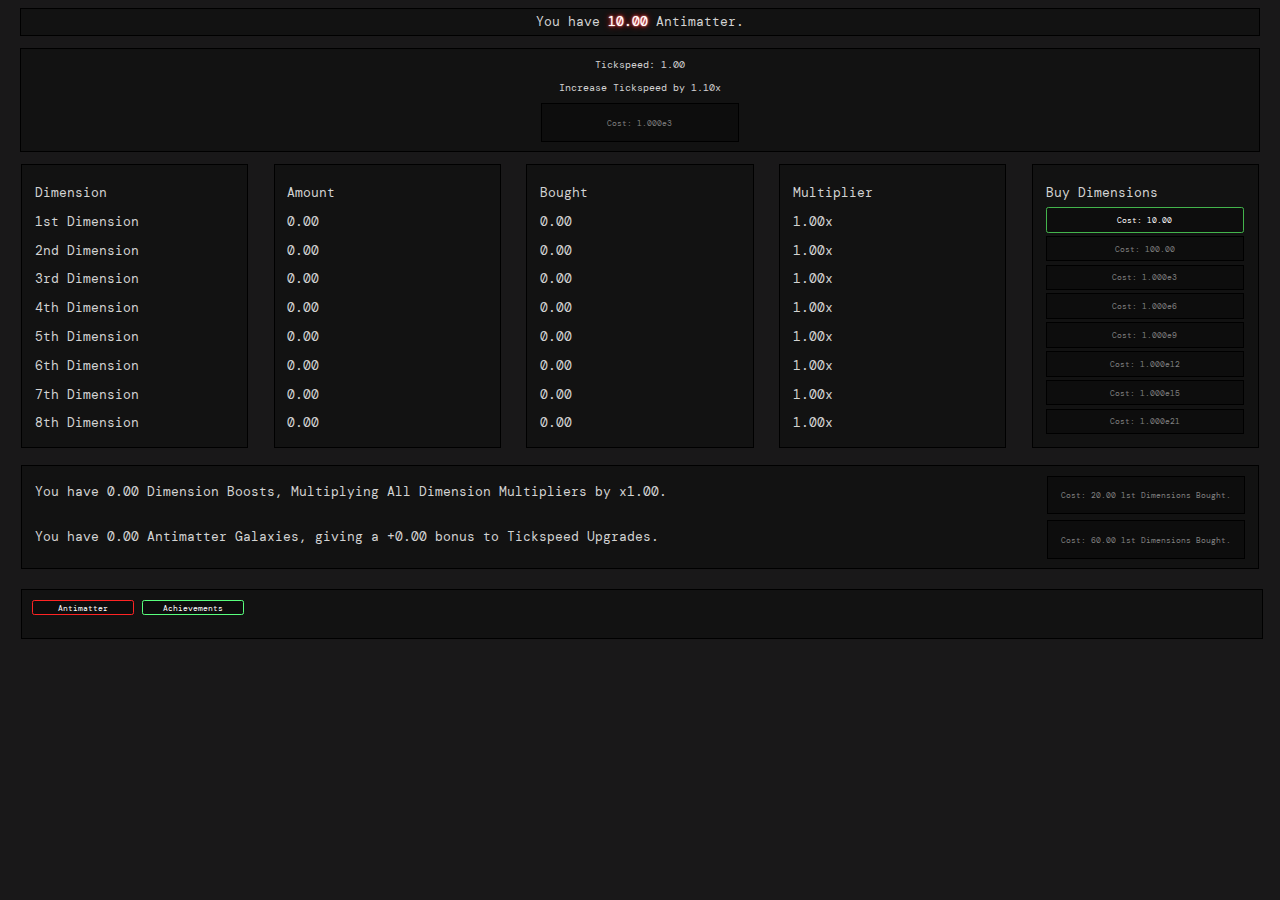
<file: index.html>
<!DOCTYPE html>
<html lang="en">
<head>
    <meta charset="UTF-8">
    <meta name="viewport" content="width=device-width, initial-scale=1.0">
    <meta http-equiv="pragma" content="no-cache" />
    <link rel="stylesheet" href="style.css">
    <script src="break_eternity.js"></script>
    <script src="main.js"></script>
    <title>AntiDims Rebuilt</title>
</head>
<body>
<div id="antimattertab" style="display: none;">
    <div id="currencycontainer">
        <p>You have </span><span id="antimatter"></span><span> Antimatter.</p>
    </div>
    <div id="tscontainer">
        <p>Tickspeed: <span id="tickspeed"></span></p>
        <p>Increase Tickspeed by <span id="tickspeedincrease"></span><span>x</span></p>
        <button id="buytickspeed" class="buttondisabled" onclick="buytickspeed()"></button>
        <p></p>
    </div>
    <div style="display:flex;justify-content:center">
    <div id="dimensioncontainer" style="margin: 0 1em;">
        <p>Dimension</p>
        <p>1st Dimension</p>
        <p>2nd Dimension</p>
        <p>3rd Dimension</p>
        <p>4th Dimension</p>
        <p>5th Dimension</p>
        <p>6th Dimension</p>
        <p>7th Dimension</p>
        <p>8th Dimension</p>
    </div>
    <div id="dimensioncontainer">
        <p>Amount</p>
        <p id="d1amount"></p>
        <p id="d2amount"></p>
        <p id="d3amount"></p>
        <p id="d4amount"></p>
        <p id="d5amount"></p>
        <p id="d6amount"></p>
        <p id="d7amount"></p>
        <p id="d8amount"></p>
    </div>
    <div id="dimensioncontainer">
        <p>Bought</p>
        <p id="d1bought"></p>
        <p id="d2bought"></p>
        <p id="d3bought"></p>
        <p id="d4bought"></p>
        <p id="d5bought"></p>
        <p id="d6bought"></p>
        <p id="d7bought"></p>
        <p id="d8bought"></p>
    </div>
    <div id="dimensioncontainer">
        <p>Multiplier</p>
        <p id="d1mult"></p>
        <p id="d2mult"></p>
        <p id="d3mult"></p>
        <p id="d4mult"></p>
        <p id="d5mult"></p>
        <p id="d6mult"></p>
        <p id="d7mult"></p>
        <p id="d8mult"></p>
    </div>
    <div id="dimensioncontainer">
        <p>Buy Dimensions</p>
        <button id="d1buy" class="buttondisabled" onclick="buy(1)"></button><br>
        <button id="d2buy" class="buttondisabled" onclick="buy(2)"></button><br>
        <button id="d3buy" class="buttondisabled" onclick="buy(3)"></button><br>
        <button id="d4buy" class="buttondisabled" onclick="buy(4)"></button><br>
        <button id="d5buy" class="buttondisabled" onclick="buy(5)"></button><br>
        <button id="d6buy" class="buttondisabled" onclick="buy(6)"></button><br>
        <button id="d7buy" class="buttondisabled" onclick="buy(7)"></button><br>
        <button id="d8buy" class="buttondisabled" onclick="buy(8)"></button>
    </div>
    </div><br>
    <div id="prestigecontainer">
        <span id="dimboost"></span><div style="float:right"><button id="buydimboost" class="buttondisabled" onclick="dimboost()" style="float:right"></button></div><br>
        <span id="galaxy"></span><div style="float:right"><button id="buygalaxy" class="buttondisabled" onclick="galaxy()" style="float:right"></button></div>
    </div><br>
</div>
<div id="infinitytab" style="display: none;">
    <div id="currencycontainer">
        <p>You have <span id="ip" class="ip"></span> Infinity Points.</p>
    </div>
    <div id="crunchcontainer">
        <button id="crunch" onclick="crunch()">Big Crunch<br>+<span id="ipgain"></span> Infinity Points.</button>
    </div>
    <div id="infupgcontainer">
        <button id="infupg1" onclick="buyinfupg(1)" class="infupgdisabled">1st Dimension Boosts Higher Dimensions.<br>Currently: <span id="infupg1effect"></span>x<br>Cost: 1 IP</button>
        <button id="infupg2" onclick="buyinfupg(2)" class="infupgdisabled">8th Dimension Boosts Lower Dimensions.<br>Currently: <span id="infupg2effect"></span>x<br>Cost: 1 IP</button>
        <button id="infupg3" onclick="buyinfupg(3)" class="infupgdisabled">Dimension Boosts are 15 Dimensions Cheaper.<br><br>Cost: 2 IP</button>
        <button id="infupg4" onclick="buyinfupg(4)" class="infupgdisabled">Antimatter Galaxies are 25 Dimensions Cheaper.<br><br>Cost: 2 IP</button>
        <button id="infupg5" onclick="buyinfupg(5)" class="infupgdisabled">Dimension Boosts are 2.00x Stronger.<br><br>Cost: 4 IP</button>
    </div>
    <div id="infupgcontainer">
        <button id="infupg6" onclick="buyinfupg(6)" class="infupgdisabled">Antimatter Galaxies are 1.25x Stronger.<br><br>Cost: 16 IP</button>
        <button id="infupg7" onclick="buyinfupg(7)" class="infupgdisabled">Multiplier to Dimensions Based on IP.<br>Currently: <span id="infupg7effect"></span>x<br>Cost: 64 IP</button>
        <button id="infupg8" onclick="buyinfupg(8)" class="infupgdisabled">Multiplier to Dimensions Based on Time Played.<br>Currently: <span id="infupg8effect"></span>x<br>Cost: 128 IP</button>
        <button id="infupg9" onclick="buyinfupg(9)" class="infupgdisabled">You start with 4 Dimension Boosts.<br><br>Cost: 256 IP</button>
        <button id="infupg10" onclick="buyinfupg(10)" class="infupgdisabled">You start with 2 Antimatter Galaxies.<br><br>Cost: 512 IP</button>
    </div>
</div>
<div id="infdimensionstab" style="display: none">
    <div id="currencycontainer">
        <p>You have <span id="ip2" class="ip"></span> Infinity Points.</p>
    </div><br>
    <div id="currencycontainer">
        <p>You have <span id="infpower" class="ip"></span> Infinity Power, Multiplying Antimatter Dimensions by <span id="infpowereffect"></span>x</p>
    </div><br>
    <div style="display:flex;justify-content:center">
        <div id="dimensioncontainer" style="margin: 0 1em;">
            <p>Infinity Dimensions</p>
            <p>1st Dimension</p>
            <p>2nd Dimension</p>
            <p>3rd Dimension</p>
            <p>4th Dimension</p>
            <p>5th Dimension</p>
            <p>6th Dimension</p>
            <p>7th Dimension</p>
            <p>8th Dimension</p>
        </div>
        <div id="dimensioncontainer">
            <p>Amount</p>
            <p id="id1amount"></p>
            <p id="id2amount"></p>
            <p id="id3amount"></p>
            <p id="id4amount"></p>
            <p id="id5amount"></p>
            <p id="id6amount"></p>
            <p id="id7amount"></p>
            <p id="id8amount"></p>
        </div>
        <div id="dimensioncontainer">
            <p>Bought</p>
            <p id="id1bought"></p>
            <p id="id2bought"></p>
            <p id="id3bought"></p>
            <p id="id4bought"></p>
            <p id="id5bought"></p>
            <p id="id6bought"></p>
            <p id="id7bought"></p>
            <p id="id8bought"></p>
        </div>
        <div id="dimensioncontainer">
            <p>Multiplier</p>
            <p id="id1mult"></p>
            <p id="id2mult"></p>
            <p id="id3mult"></p>
            <p id="id4mult"></p>
            <p id="id5mult"></p>
            <p id="id6mult"></p>
            <p id="id7mult"></p>
            <p id="id8mult"></p>
        </div>
        <div id="dimensioncontainer">
            <p>Buy Dimensions</p>
            <button id="id1buy" class="buttondisabled" onclick="idbuy(1)"></button><br>
            <button id="id2buy" class="buttondisabled" onclick="idbuy(2)"></button><br>
            <button id="id3buy" class="buttondisabled" onclick="idbuy(3)"></button><br>
            <button id="id4buy" class="buttondisabled" onclick="idbuy(4)"></button><br>
            <button id="id5buy" class="buttondisabled" onclick="idbuy(5)"></button><br>
            <button id="id6buy" class="buttondisabled" onclick="idbuy(6)"></button><br>
            <button id="id7buy" class="buttondisabled" onclick="idbuy(7)"></button><br>
            <button id="id8buy" class="buttondisabled" onclick="idbuy(8)"></button>
        </div>
</div>
</div>
<div id="achievementstab" style="display: none;">
    <div id="achievementscontainer">
        <div id="ach1" class="ach"><span>Antimatter<br><br>Have over 100 Antimatter.</span></div>
        <div id="ach2" class="ach"><span>Boosting<br><br>Have a Dimension Boost.</span></div>
        <div id="ach3" class="ach"><span>More Boosting<br><br>Have 2 Dimension Boosts.</span></div>
        <div id="ach4" class="ach"><span>4 Times the Fun<br><br>Have 4 Dimension Boosts.</span></div>
        <div id="ach5" class="ach"><span>Galaxies<br><br>Have an Antimatter Galaxy.</span></div>
        <div id="ach6" class="ach"><span>There's Two Now<br><br>Have 2 Antimatter Galaxies.</span></div>
        <div id="ach7" class="ach"><span>Infinity<br><br>Have over 1.79e308 Antimatter.</span></div>
        <div id="ach8" class="ach"><span>Power<br><br></span>Have over 100 Infinity Power.</div>
        <div id="ach9" class="ach"><span>Complete<br><br></span>Have all Infinity Upgrades.</div>
        <div id="ach10" class="ach"><span>Infinity*2<br><br>Have 308 Infinities.</span></div>
    </div>
</div>
<div id="navcontainer">
    <button id="antimatternav" onclick="game.tab='antimatter'" class="antimatternav">Antimatter</button>
    <button id="achievementnav" onclick="game.tab='achievements'" class="achievementnav">Achievements</button>
    <button id="infinitynav" onclick="game.tab='infinity'" class="infinitynav" style="display:none">Infinity</button>
    <button id="infdimensionsnav" onclick="game.tab='infdimensions'" class="infinitynav" style="display:none">Dimensions</button>
</div>
</body>
</html>
</file>
<file: style.css>
@font-face {
    font-family: font;
    src: url(font.ttf);
}

html {
    user-select: none;
    font: 1vw font;
}

body {
    background-color: rgb(25, 24, 25);
    color: lightgray;
}

#currencycontainer {
    background-color: rgba(0,0,0,0.25);
    border: 0.15em solid black;
    display: flex;
    align-items: center;
    align-content: center;
    justify-content: center;
    height: 2em;
    margin: 0 0.9em;
}

#tscontainer {
    background-color: rgba(0,0,0,0.25);
    border: 0.15em solid black;
    margin: 1.25em;
    font-size: 0.75vw;
    text-align: center;
}

#dimensioncontainer {
    background-color: rgba(0,0,0,0.25);
    border: 0.15em solid black;
    display: flex;
    height: 20em;
    width: 20vw;
    padding: 1em;
    flex-direction: column;
    line-height: 0.25em;
    float: left;
    margin: 0 1em;
}

.buttondisabled {
    background-color: rgba(0,0,0,0.25);
    border: 0.1em solid rgb(0, 0, 0);
    color:gray;
    width: 15.5vw;
    font-size: 0.6vw;
    font-family: inherit;
    height: 3vw;
    line-height: 0em;
}

.buttonenabled {
    background-color: rgba(0,0,0,0.25);
    border: 0.1em solid rgb(67, 180, 76);
    border-radius: 0.3em;
    color:white;
    width: 15.5vw;
    font-size: 0.6vw;
    font-family: inherit;
    height: 3vw;
    line-height: 0em;
    transition-duration: 0.25s;
}

.buttonenabled:hover {
    background-color: rgb(87, 255, 101);
    border: 0.1em solid rgb(87, 255, 101);
    color:black;
    width: 15.5vw;
    font-size: 0.6vw;
    font-family: inherit;
    height: 3vw;
    line-height: 0em;
    box-shadow: 0.25em 0.25em 2em black;
    transform: scale(1.05,1.05);
}

#prestigecontainer {
    background-color: rgba(0,0,0,0.25);
    border: 0.15em solid black;
    height: 6.5em;
    display: flex;
    flex-direction: column;
    padding: 0.5em 1em 1em 1em;
    line-height: 0.25em;
    margin: 0 1em;
}

#dimboost {
    position: relative;
    top: 1.4em;
}
#galaxy {
    position: relative;
    top: 1.4em;
}

#navcontainer {
    position: absolute;
    top: 46em;
    background-color: rgba(0,0,0,0.25);
    border: 0.15em solid black;
    height: 2.8em;
    display: flex;
    flex-direction: row;
    padding: 0.5em;
    line-height: 0.25em;
    margin: 0 1em;
    width: 95.9em;
}

.antimatternav {
    background-color: rgba(0,0,0,0.25);
    border: 0.1em solid rgb(255, 36, 36);
    border-radius: 0.3em;
    color:white;
    width: 8vw;
    font-size: 0.6vw;
    font-family: inherit;
    height: 2em;
    line-height: 0em;
    float: left;
    margin: 0.5em;
    transition-duration: 0.25s;
}

.antimatternav:hover {
    background-color: rgb(255, 36, 36);
    color: black;
    transform: scale(1.05,1.05);
}

.achievementnav {
    background-color: rgba(0,0,0,0.25);
    border: 0.1em solid rgb(89, 255, 125);
    border-radius: 0.3em;
    color:white;
    width: 8vw;
    font-size: 0.6vw;
    font-family: inherit;
    height: 2em;
    line-height: 0em;
    float: left;
    margin: 0.5em;
    transition-duration: 0.25s;
}

.achievementnav:hover {
    background-color: rgb(89, 255, 125);
    color: black;
    transform: scale(1.05,1.05);
}

.statisticsnav {
    background-color: rgba(0,0,0,0.25);
    border: 0.1em solid rgb(99, 167, 255);
    border-radius: 0.3em;
    color:white;
    width: 8vw;
    font-size: 0.6vw;
    font-family: inherit;
    height: 2em;
    line-height: 0em;
    float: left;
    margin: 0.5em;
    transition-duration: 0.25s;
}

.statisticsnav:hover {
    background-color: rgb(99, 167, 255);
    color: black;
    transform: scale(1.05,1.05);
}

.infinitynav {
    background-color: rgba(0,0,0,0.25);
    border: 0.1em solid rgb(231, 196, 0);
    border-radius: 0.3em;
    color:rgb(255, 255, 255);
    width: 8vw;
    font-size: 0.6vw;
    font-family: inherit;
    height: 2em;
    line-height: 0em;
    float: left;
    margin: 0.5em;
    transition-duration: 0.25s;
}

.infinitynav:hover {
    background-color: rgb(231, 196, 0);
    color: black;
    transform: scale(1.05,1.05);
}

#antimatter {
    color: white;
    text-shadow: 0 0 0.1em rgb(255, 177, 177), 0 0 0.25em rgb(255, 90, 90), 0 0 0.5em rgb(255, 0, 0);
}

.ip {
    color: white;
    text-shadow: 0 0 0.1em rgb(255, 250, 177), 0 0 0.25em rgb(255, 211, 90), 0 0 0.5em rgb(255, 145, 0);
}

.crunch {
    background-color: rgba(0,0,0,0.25);
    border: 0.2em solid rgb(231, 177, 0);
    border-radius: 0.5em;
    color:rgb(255, 255, 255);
    width: 30vw;
    font-size: 1vw;
    font-family: inherit;
    height: 8em;
    float: left;
    margin: 0.5em;
    line-height: 2em;
    transition-duration: 0.25s;
}

.crunch:hover {
    transform: scale(1.05,1.05);
}

.crunchdisabled {
    background-color: rgba(0,0,0,0.25);
    border: 0.2em solid rgb(0, 0, 0);
    border-radius: 0.5em;
    color:rgb(128, 128, 128);
    width: 30vw;
    font-size: 1vw;
    font-family: inherit;
    height: 8em;
    float: left;
    margin: 0.5em;
    line-height: 2em;
    transition-duration: 0.25s;
}

#crunchcontainer {
    background-color: rgba(0,0,0,0.25);
    border: 0.15em solid black;
    margin: 1.25em;
    font-size: 0.75vw;
    height: 15em;
    text-align: center;
    display: flex;
    align-items: center;
    align-content: center;
    justify-content: center;
}

#infupgcontainer {
    background-color: rgba(0,0,0,0.25);
    border: 0.15em solid black;
    margin: 1.25em;
    padding: 1em;
    font-size: 0.75vw;
    height: 16.25em;
    text-align: center;
    display: flex;
    flex-direction: row;
    align-items: center;
    align-content: center;
    justify-content: center;
}

.infupgenabled {
    background-color: rgba(0,0,0,0.25);
    border: 0.1em solid rgb(231, 177, 0);
    border-radius: 0.3em;
    color:white;
    width: 18vw;
    font-size: 0.6vw;
    font-family: inherit;
    height: 10vw;
    margin: 0em;
    line-height: 2em;
    padding: 1em;
    margin: 1em;
    transition-duration: 0.25s;
}

.infupgenabled:hover {
    background-color: rgb(231, 177, 0);
    border: 0.1em solid rgb(231, 177, 0);
    color:black;
    width: 18vw;
    font-size: 0.6vw;
    font-family: inherit;
    height: 10vw;
    line-height: 2em;
    padding: 1em;
    margin: 1em;
    box-shadow: 0.25em 0.25em 2em black;
    transform: scale(1.05,1.05);
}

.infupgdisabled {
    background-color: rgba(0,0,0,0.25);
    border: 0.1em solid rgb(0, 0, 0);
    color:gray;
    width: 18vw;
    font-size: 0.6vw;
    font-family: inherit;
    padding: 1em;
    margin: 1em;
    height: 10vw;
    line-height: 2em;
}

.infupgbought {
    background-color: rgba(0, 104, 9, 0.25);
    border: 0.1em solid rgb(0, 231, 69);
    color:white;
    width: 18vw;
    font-size: 0.6vw;
    font-family: inherit;
    padding: 1em;
    margin: 1em;
    height: 10vw;
    line-height: 2em;
}

.infdimenabled {
    background-color: rgba(0,0,0,0.25);
    border: 0.1em solid rgb(231, 177, 0);
    border-radius: 0.3em;
    color:white;
    width: 15.5vw;
    font-size: 0.6vw;
    font-family: inherit;
    height: 3vw;
    margin: 0em;
    line-height: 0em;
    transition-duration: 0.25s;
}

.infdimenabled:hover {
    background-color: rgb(231, 177, 0);
    border: 0.1em solid rgb(231, 177, 0);
    color:black;
    width: 15.5vw;
    font-size: 0.6vw;
    font-family: inherit;
    height: 3vw;
    line-height: 0em;
    box-shadow: 0.25em 0.25em 2em black;
    transform: scale(1.05,1.05);
}

#achievementscontainer {
    background-color: rgba(0,0,0,0.25);
    border: 0.15em solid black;
    margin: 1.25em;
    font-size: 0.75vw;
    height: 12em;
    text-align: center;
    display: flex;
    align-items: center;
    align-content: center;
    justify-content: center;
}

.ach {
    background-color: rgba(0,0,0,0.25);
    border: 0.1em solid rgb(255, 85, 85);
    padding: 0.8em;
    border-radius: 0.3em;
    margin: 1em;
    height: 7em;
    width: 12em;
}

.achget {
    background-color: rgba(0,0,0,0.25);
    border: 0.1em solid rgb(85, 255, 108);
    padding: 0.8em;
    border-radius: 0.3em;
    margin: 1em;
    height: 7em;
    width: 12em;
}
</file>
